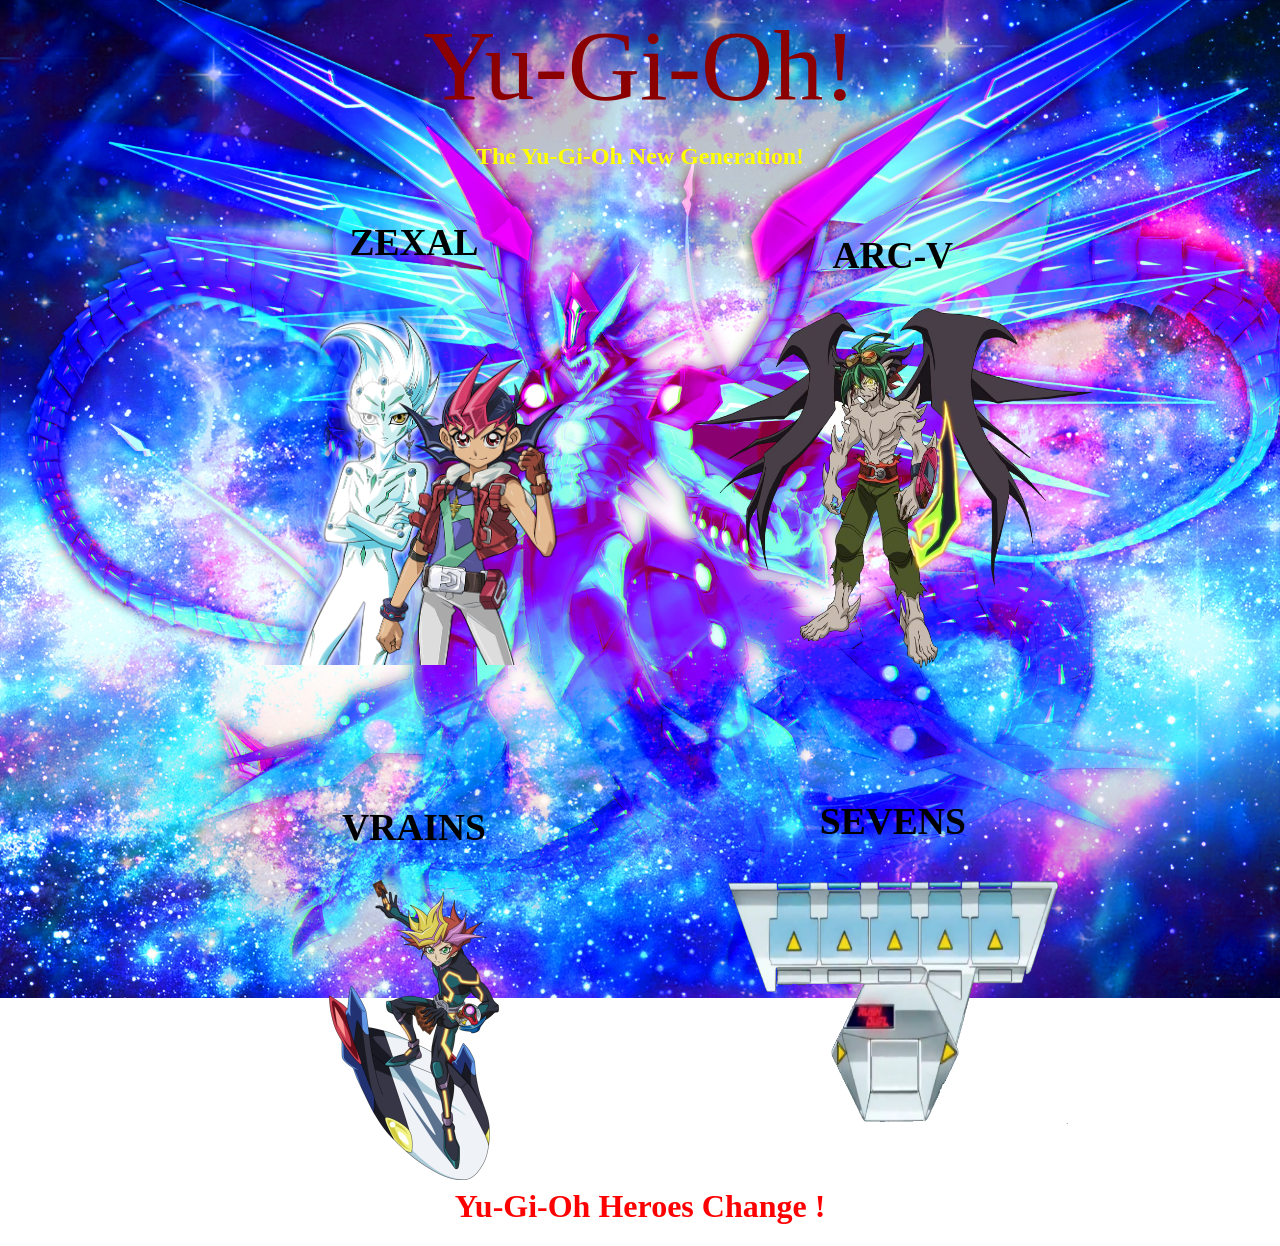
<file: index.html>
<!DOCTYPE html>
<html>
	<head>
		<meta charset="utf-8"/>
		<title>YGO</title>
		<link rel="stylesheet" type="text/css" href="css/style.css"/>
		<script type="text/javascript" src="js/java.js"></script>
	</head>
	
	<body id="body">
		<header>
		Yu-Gi-Oh!
		</header> 	
		
		<section>
			<div id="bloc1">
			
				<h1>The Yu-Gi-Oh New Generation!</h1>
			</div>
			<div id="groupe1">
				<div id="bloc2">	
					<h2>ZEXAL</h2>
					<a href="html/yuma.html"><img id="yuma" src="images/home/yuma astral.png" alt="Zexal" onmouseover="change2()" onmouseout="remet2()"></a>
				</div>

				<div id="bloc3">	
					<h2>ARC-V</h2>
					<a href="html/yuya.html"><img id="zarc" src="images/home/Z-arc.png" alt="Zarc" onmouseover="change1()" onmouseout="remet1()"></a>
				</div>
			</div>
			
			<div id="groupe2">

				<div id="bloc4">
					<h2>VRAINS</h2>
					<a href="html/yusaku.html"><img id="play" src="images/home/playmaker.png" alt="Playmaker"></a>
				</div>

				<div id="bloc5">	
					<h2>SEVENS</h2>
					<a href="html/yuga.html"><img id="dueldisk" src="images/home/DuelDisk.png" alt="Rush Duel" onmouseover="changeImage()" onmouseout="remetImage()"></a>
				</div>
			</div>

		</section>
		<footer>
			</br></br><h1 id="back" onclick="changeBG()"> Yu-Gi-Oh Heroes Change !</h1>

		</footer>

	</body>
</html>
</file>
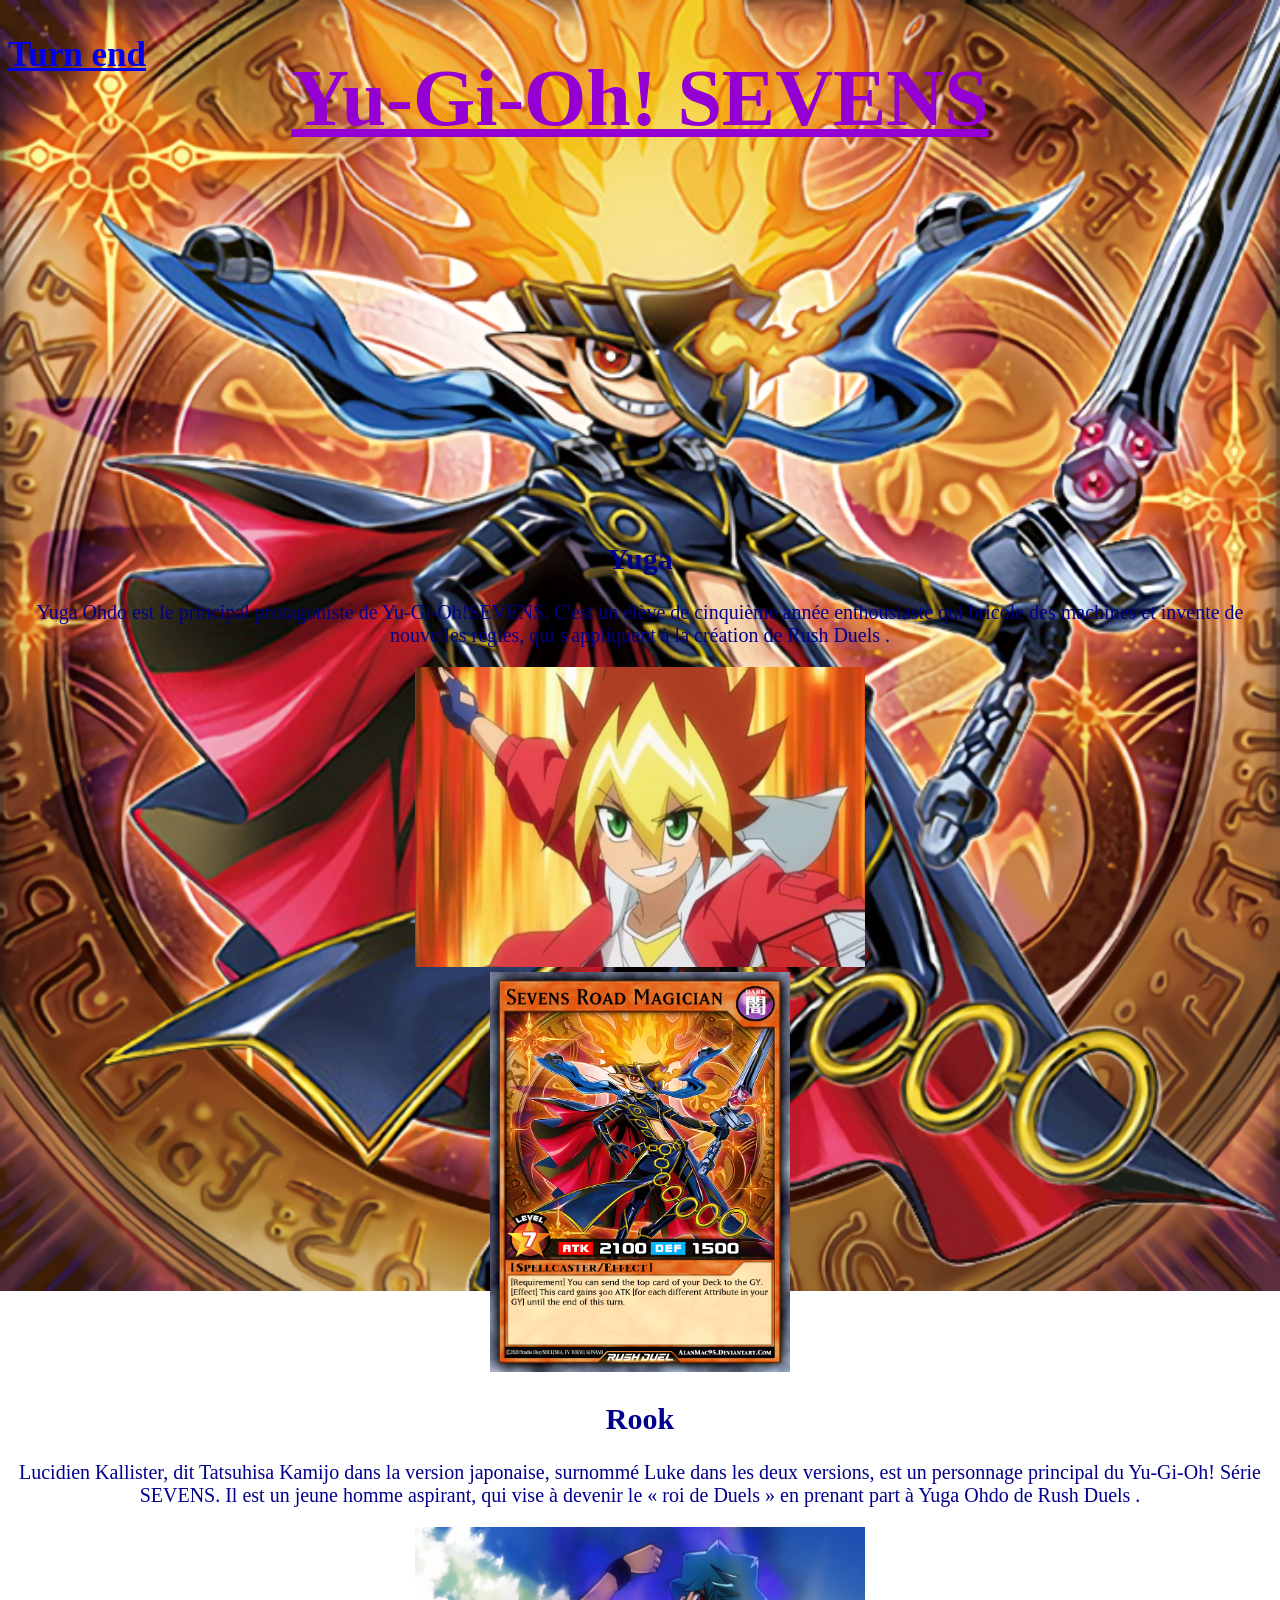
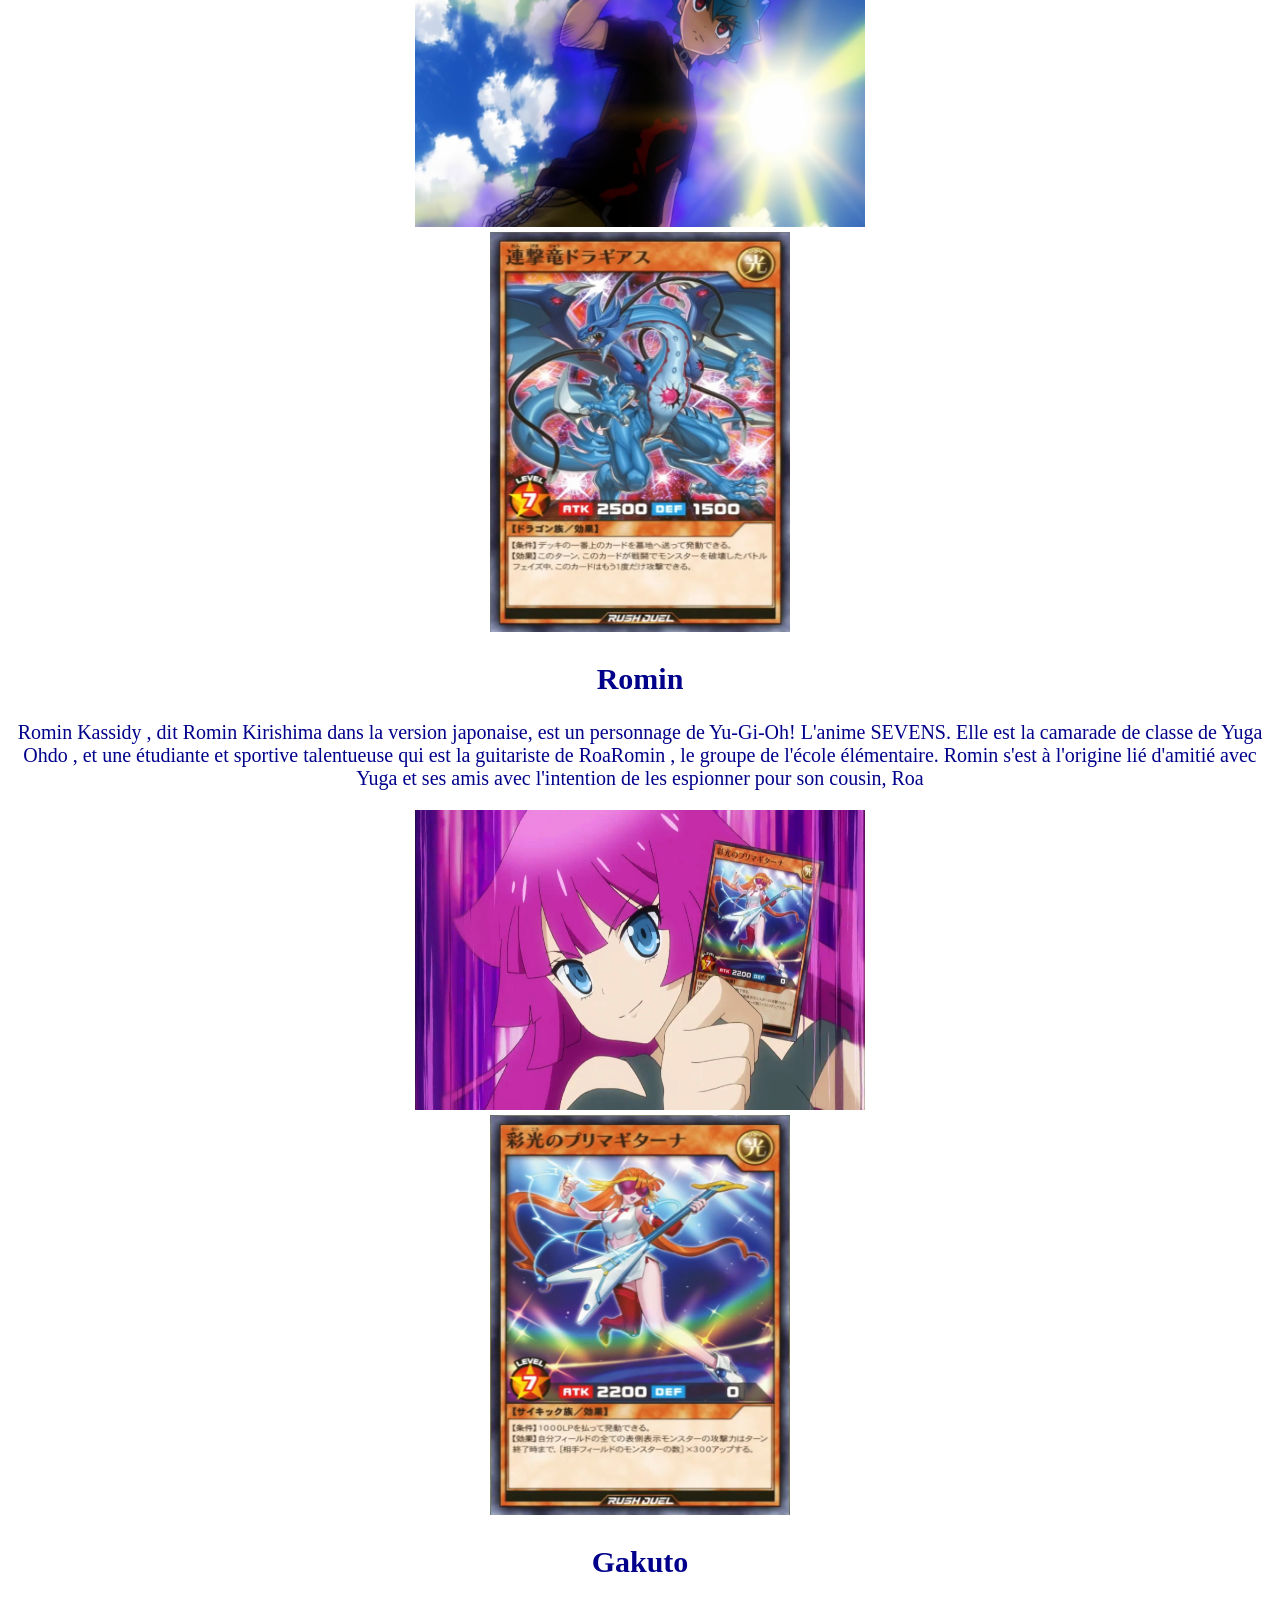
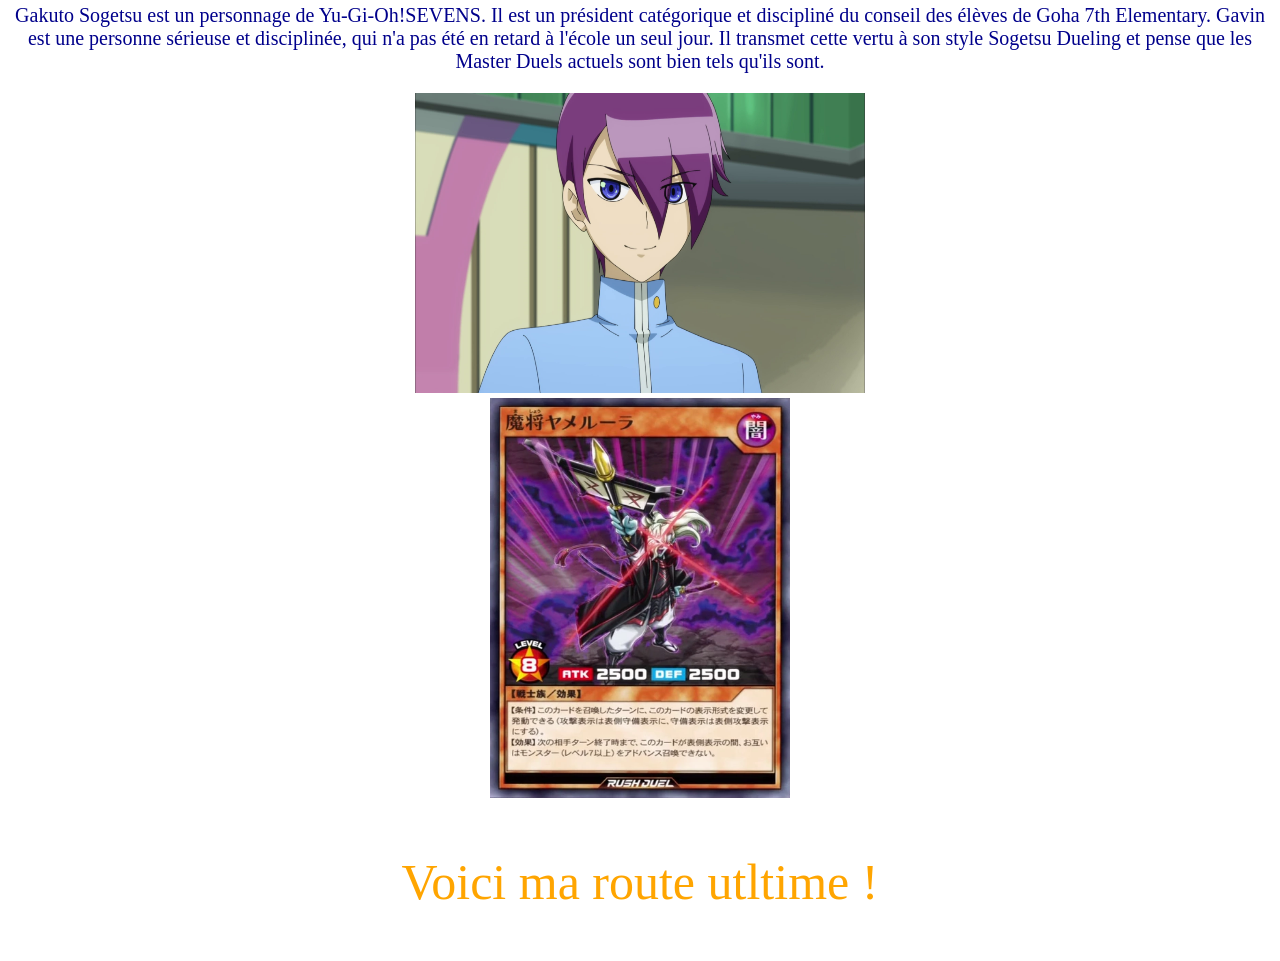
<file: html/yuga.html>
<!DOCTYPE html>
<html>
	<head>
		<meta charset="utf-8"/>
		<title>Yu-Gi-Oh! Sevens</title>
		<link rel="stylesheet" type="text/css" href="../css/yuga.css"/>
		<script type="text/javascript" src="../js/yuga.js"></script>
	</head>
	
	<body id="blanc">
		<header>
			<div id="end">
				<a href="../index.html"><h3>Turn end</h3></a>
			</div>
			<div id="title">	
				<h1>Yu-Gi-Oh! SEVENS</h1>
			</div>
		</header>
		<section>
			<div id="yg1">
				<iframe id="video" src="https://www.youtube-nocookie.com/embed/HKrrOyJTjrA" title="YouTube video player" frameborder="0" referrerpolicy="strict-origin-when-cross-origin" allow="accelerometer; autoplay; clipboard-write; encrypted-media; gyroscope; picture-in-picture; web-share" allowfullscreen></iframe>
			</div>
			<div id="yg2">
				<h2>Yuga</h2>
				<p id="lire" onmouseover="back()" onmouseout="comeback()"> Yuga Ohdo est le principal protagoniste de Yu-Gi-Oh!SEVENS. C'est un élève de cinquième année enthousiaste qui bricole des machines et invente de nouvelles règles, qui s'appliquent à la création de Rush Duels . </p>
				<img id="yuga" src="../images/yuga/yuga.jpg" alt="Yuga" onmouseover="agrandir()" onmouseout="diminuer()">
			<div id="magic">	
				<img id="sev" src="../images/yuga/7throad.png"  onmouseover="changeImage()" onmouseout="remetImage()" onload="affiche()">
			</div>
			</div>
			<div id="yg3">	
				<h2>Rook</h2>
				<p id="a" onmouseover="back1()" onmouseout="comeback1()">Lucidien Kallister, dit Tatsuhisa Kamijo dans la version japonaise, surnommé Luke dans les deux versions, est un personnage principal du Yu-Gi-Oh! Série SEVENS. Il est un jeune homme aspirant, qui vise à devenir le « roi de Duels » en prenant part à Yuga Ohdo de Rush Duels .</p>
				<img id="rook" src="../images/yuga/rook.png" alt="Rook" onmouseover="agrandir1()" onmouseout="diminuer1()"></br>
			<div id="combo">	
				<img id="rengekyryu" src="../images/yuga/dragears.png" alt="Dragears" onload="affiche1()">
			</div>
			</div>
			<div id="yg4">	
				<h2>Romin</h2>
				<p id="b" onmouseover="back2()" onmouseout="comeback2()">Romin Kassidy , dit Romin Kirishima dans la version japonaise, est un personnage de Yu-Gi-Oh! L'anime SEVENS. Elle est la camarade de classe de Yuga Ohdo , et une étudiante et sportive talentueuse qui est la guitariste de RoaRomin , le groupe de l'école élémentaire. Romin s'est à l'origine lié d'amitié avec Yuga et ses amis avec l'intention de les espionner pour son cousin, Roa </p>
				<img id="romin" src="../images/yuga/romin.jpg" alt="Romin" onmouseover="agrandir2()" onmouseout="diminuer2()">
				</br>
			<div id="guitarna">	
				<img id="prima" src="../images/yuga/prima.png" alt="Guitarna" onload="affiche2()">
			</div>
			</div>			
			<div id="yg5">	
				<h2>Gakuto</h2>
				<p id="c" onmouseover="back3()" onmouseout="comeback3()">Gakuto Sogetsu est un personnage de Yu-Gi-Oh!SEVENS. Il est un président catégorique et discipliné du conseil des élèves de Goha 7th Elementary. Gavin est une personne sérieuse et disciplinée, qui n'a pas été en retard à l'école un seul jour. Il transmet cette vertu à son style Sogetsu Dueling et pense que les Master Duels actuels sont bien tels qu'ils sont.</p>
				<img id="gakuto" src="../images/yuga/Gakuto.png" alt="Gakuto" onmouseover="agrandir3()" onmouseout="diminuer3()"></br>
			<div id="ruler">
				<img id="yameruler" src="../images/yuga/yameruler.png" alt="Yameruler" onload="affiche3()">
			</div>
			</div>

		</section>

		<footer>
			<p>Voici ma route utltime !</p>
		</footer>
	
	</body>

</html>
</file>
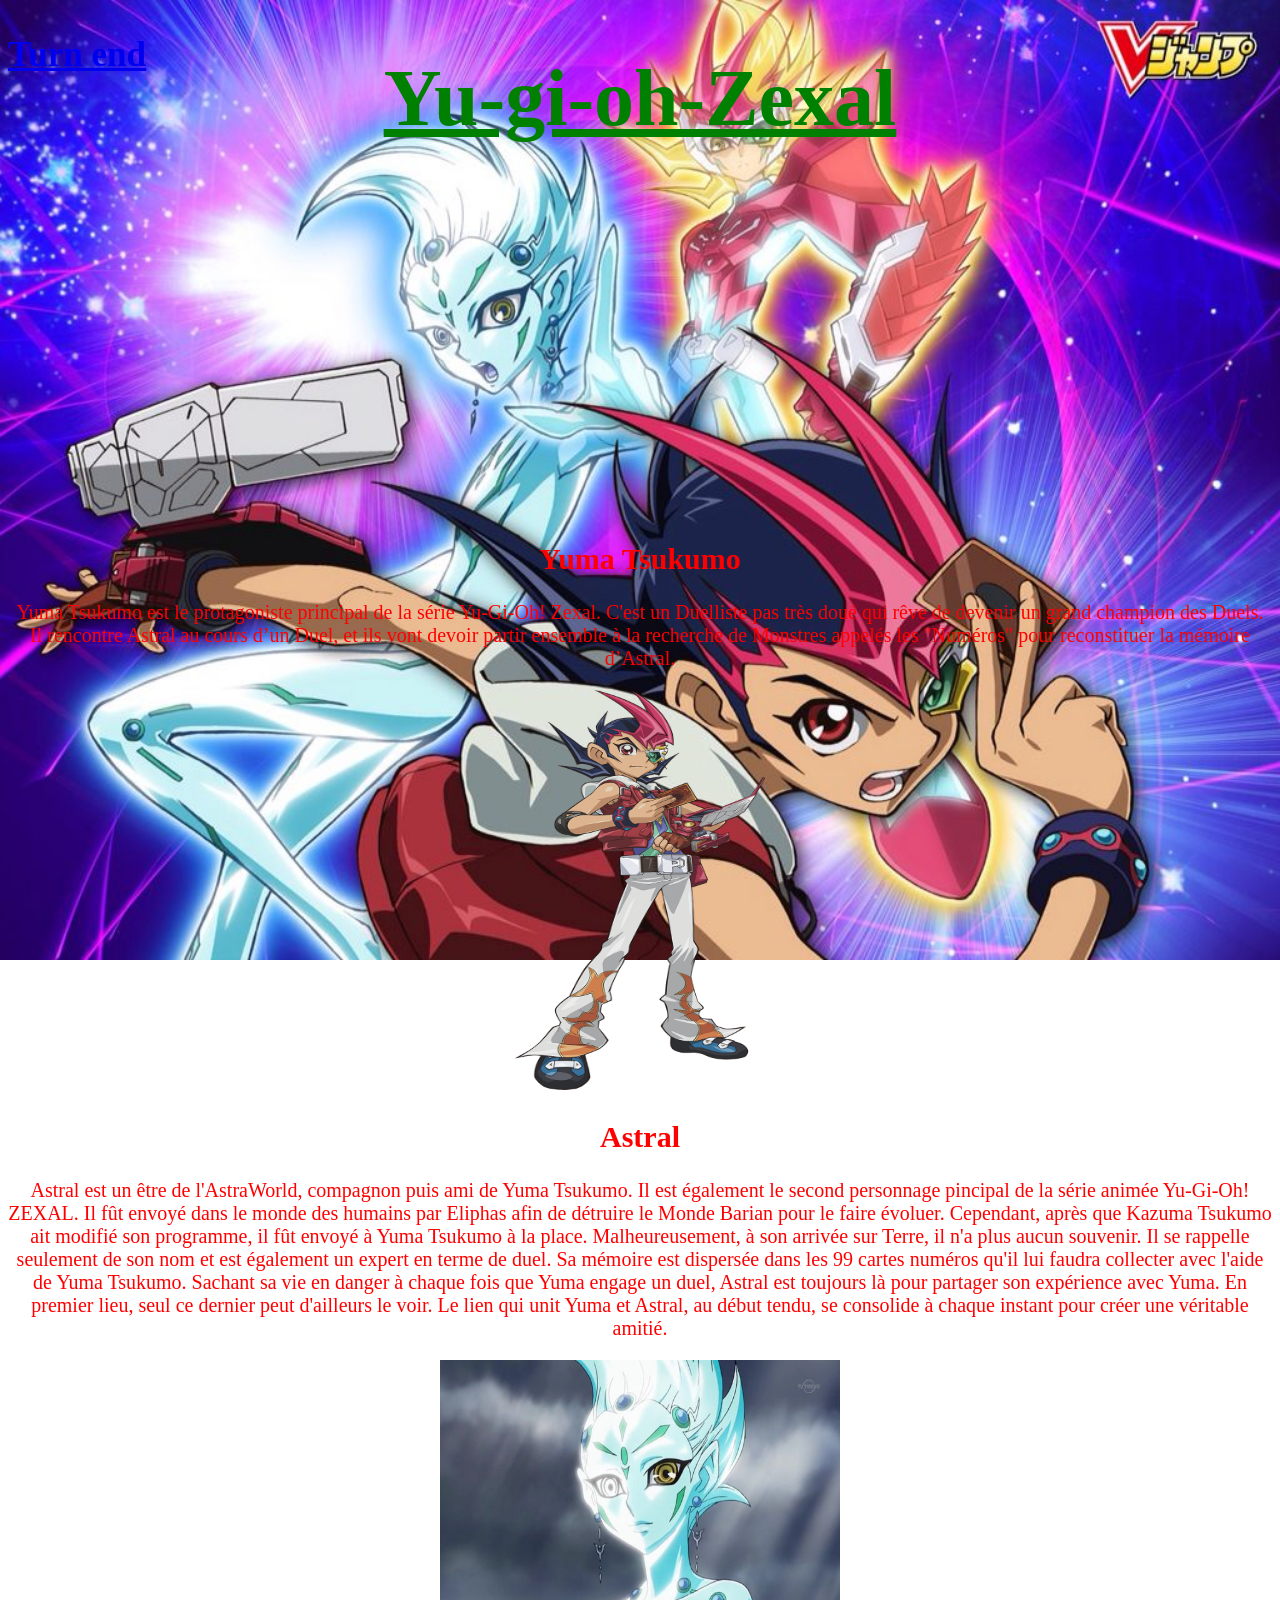
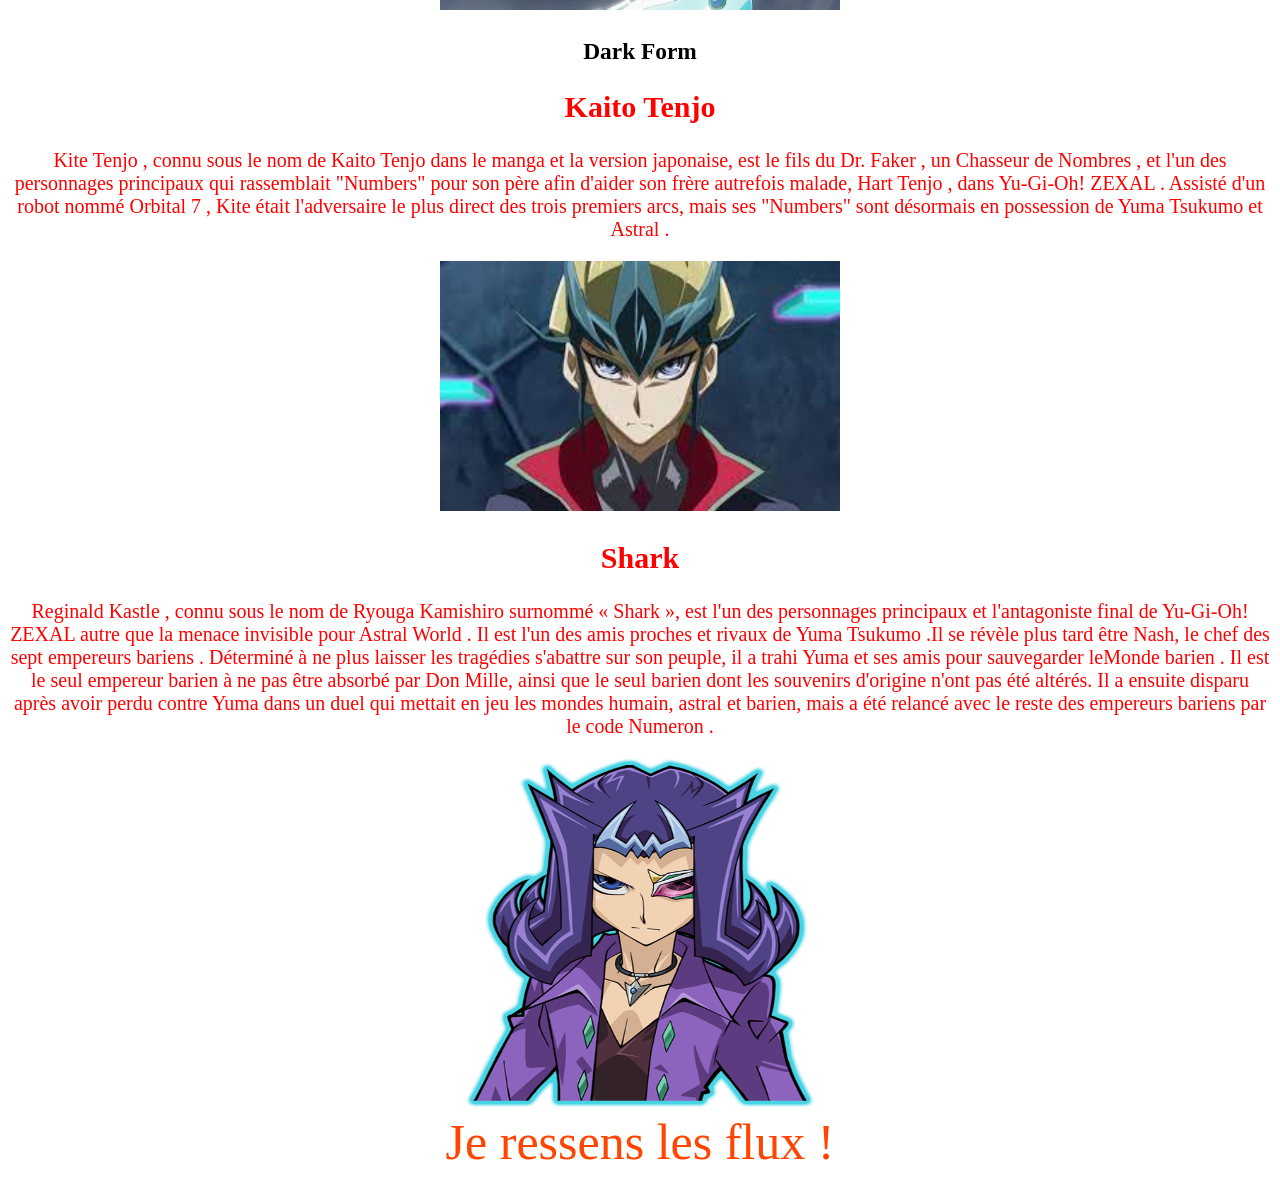
<file: html/yuma.html>
<!DOCTYPE html>
<html>
	<head>
		<meta charset="utf-8"/>
		<title>Yu-gi-oh ZEXAL</title>
		<link rel="stylesheet" type="text/css" href="../css/yuma.css"/>
		<script type="text/javascript" src="../js/yuma.js"></script>
	</head>
	<body>
		<header>
			<div id="end">	
				<a href="../index.html"><h3>Turn end</h3></a>
			</div>
			<div id="title">
				<h1>Yu-gi-oh-Zexal</h1>
			</div>	
		</header>
		<section>
			<div id="ym1">
				<iframe id="video" src="https://www.youtube-nocookie.com/embed/eRO5_PbhiZU" title="YouTube video player" frameborder="0" referrerpolicy="strict-origin-when-cross-origin" allow="accelerometer; autoplay; clipboard-write; encrypted-media; gyroscope; picture-in-picture; web-share" allowfullscreen></iframe>
			</div>
			
			<div id="ym2">
				<h2>Yuma Tsukumo</h2>
				<p id="lire" class="text" onmouseover="back()" onmouseout="comeback()"> 
				Yuma Tsukumo est le protagoniste principal de la série Yu-Gi-Oh! Zexal. C'est un Duelliste pas très doué qui rêve de devenir un grand champion des Duels. Il rencontre Astral au cours d’un Duel, et ils vont devoir partir ensemble à la recherche de Monstres appelés les "Numéros" pour reconstituer la mémoire d’Astral. </p>
			</div>	
				<img id="yumatsu" src="../images/yuma/yuma.png" alt="Yuma">
			<div id="ym3">	
				<h2 id="num">Astral</h2>
				<p id="no39" class="text" onmouseover="back1()" onmouseout="comeback1()">Astral est un être de l'AstraWorld, compagnon puis ami de Yuma Tsukumo. Il est également le second personnage pincipal de la série animée Yu-Gi-Oh! ZEXAL. Il fût envoyé dans le monde des humains par Eliphas afin de détruire le Monde Barian pour le faire évoluer. Cependant, après que Kazuma Tsukumo ait modifié son programme, il fût envoyé à Yuma Tsukumo à la place. Malheureusement, à son arrivée sur Terre, il n'a plus aucun souvenir. Il se rappelle seulement de son nom et est également un expert en terme de duel. Sa mémoire est dispersée dans les 99 cartes numéros qu'il lui faudra collecter avec l'aide de Yuma Tsukumo. Sachant sa vie en danger à chaque fois que Yuma engage un duel, Astral est toujours là pour partager son expérience avec Yuma. En premier lieu, seul ce dernier peut d'ailleurs le voir. Le lien qui unit Yuma et Astral, au début tendu, se consolide à chaque instant pour créer une véritable amitié.
				</p>
				<img id="astraworld" src="../images/yuma/Astral.jpg" alt="Astral">
			</div>
			<div id="blackmist">	
				<h3 id="a96" onclick="dark()">Dark Form</h3>
			</div>	
			<div id="ym4">	
				<h2>Kaito Tenjo</h2>
				<p id="cerf" class="text" onmouseover="back2()" onmouseout="comeback2()">Kite Tenjo , connu sous le nom de Kaito Tenjo dans le manga et la version japonaise, est le fils du Dr. Faker , un Chasseur de Nombres , et l'un des personnages principaux qui rassemblait "Numbers" pour son père afin d'aider son frère autrefois malade, Hart Tenjo , dans Yu-Gi-Oh! ZEXAL . Assisté d'un robot nommé Orbital 7 , Kite était l'adversaire le plus direct des trois premiers arcs, mais ses "Numbers" sont désormais en possession de Yuma Tsukumo et Astral .</p>
				<img id="volant" src="../images/yuma/kaito.jpg" alt="Kaito" onclick="photon()">
			</div>
			<div id="ym5">
				<h1 class="text" >Shark</h1>
				<p id="req1" class="text" onmouseover="back3()" onmouseout="comeback3()">Reginald Kastle , connu sous le nom de Ryouga Kamishiro surnommé « Shark », est l'un des personnages principaux et l'antagoniste final de Yu-Gi-Oh! ZEXAL autre que la menace invisible pour Astral World . Il est l'un des amis proches et rivaux de Yuma Tsukumo .Il se révèle plus tard être Nash, le chef des sept empereurs bariens . Déterminé à ne plus laisser les tragédies s'abattre sur son peuple, il a trahi Yuma et ses amis pour sauvegarder leMonde barien . Il est le seul empereur barien à ne pas être absorbé par Don Mille, ainsi que le seul barien dont les souvenirs d'origine n'ont pas été altérés. Il a ensuite disparu après avoir perdu contre Yuma dans un duel qui mettait en jeu les mondes humain, astral et barien, mais a été relancé avec le reste des empereurs bariens par le code Numeron .</br></p>
				<img id="shark" src="../images/yuma/Shark.png" alt="Shark" onmouseover="changeImage()" onmouseout="remetImage()">
			</div>

		</section>

		<footer>
			Je ressens les flux !
		</footer>
	
	</body>

</html>
</file>
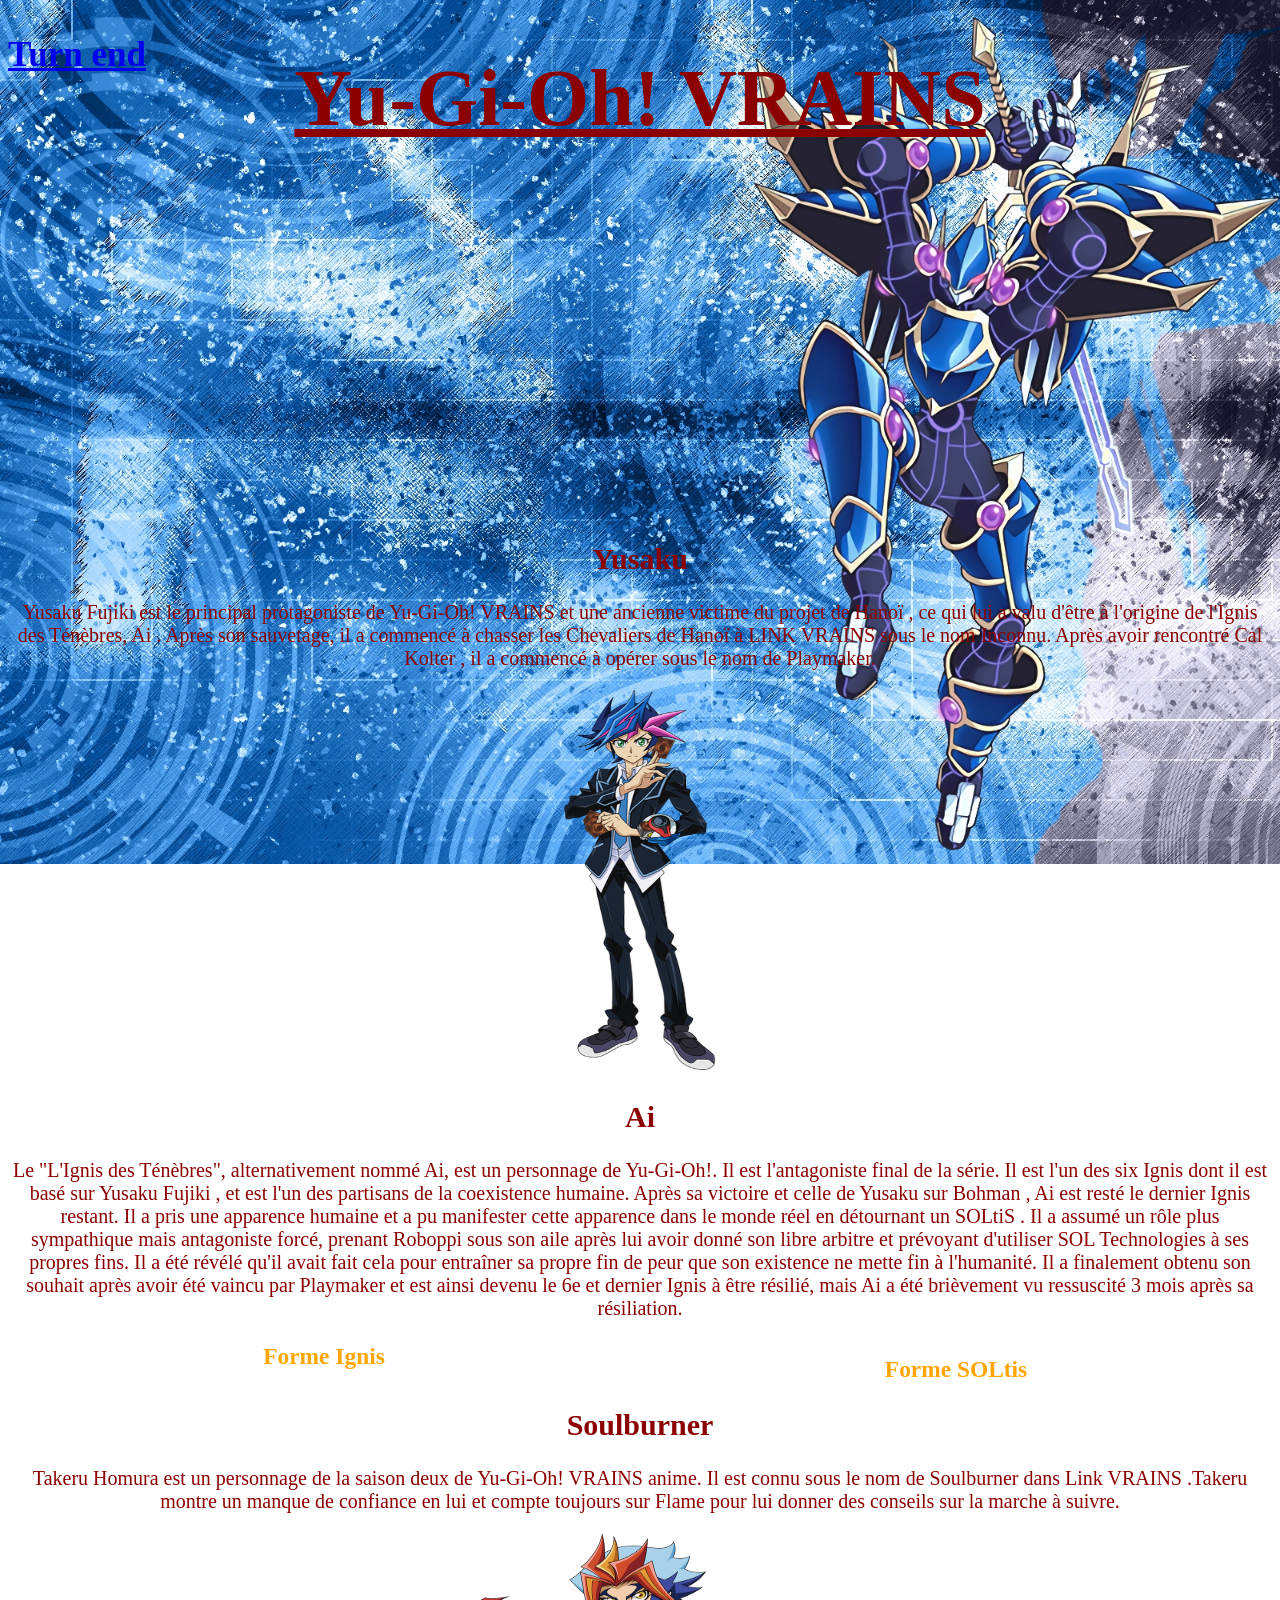
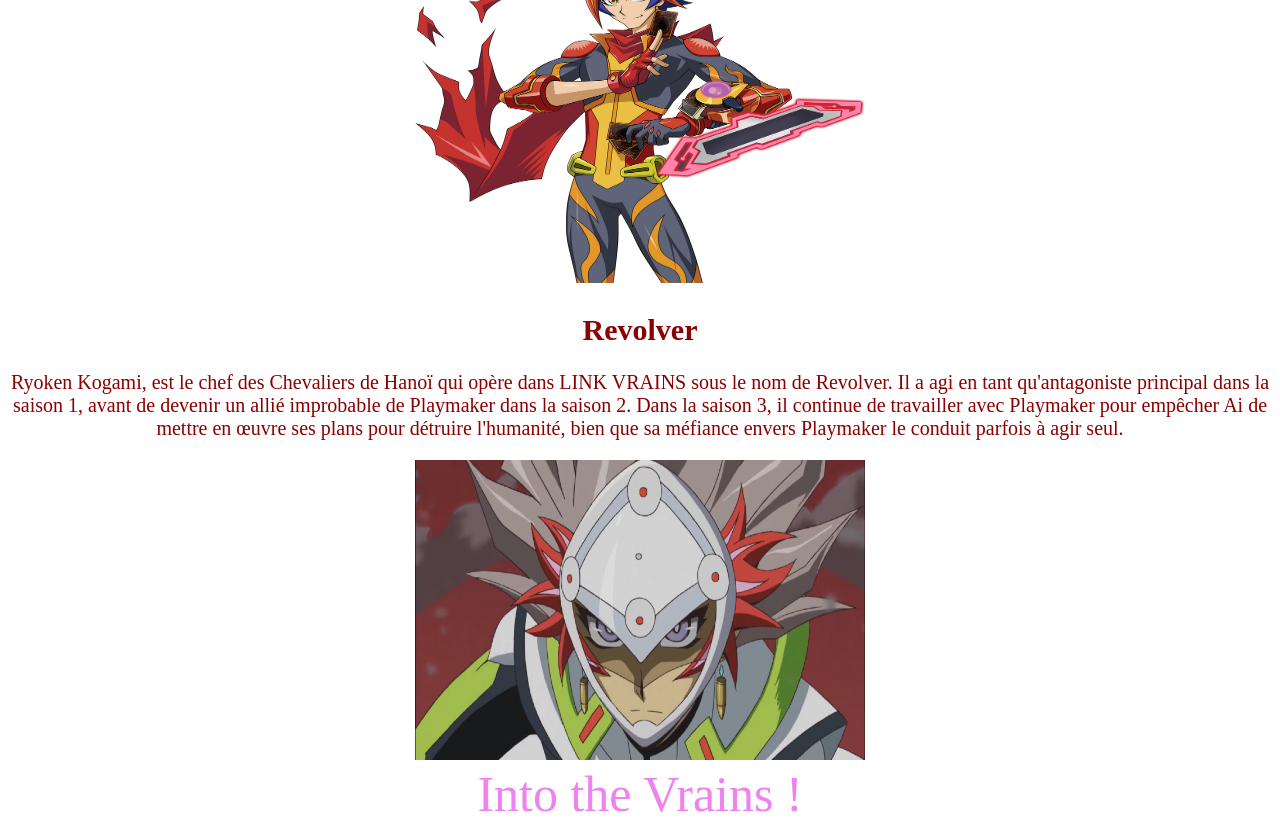
<file: html/yusaku.html>
<!DOCTYPE html>
<html>
	<head>
		<meta charset="utf-8"/>
		<title>Yu-Gi-Oh! Vrains</title>
		<link rel="stylesheet" type="text/css" href="../css/yusaku.css"/>
		<script type="text/javascript" src="../js/yusaku.js"></script>
	</head>
	
	<body>
		<header>
			<div id="end">
				<a href="../index.html"><h3>Turn end</h3></a>
			</div>
			<div id="title">
				<h1>Yu-Gi-Oh! VRAINS</h1>
			</div>
		</header>
		<section>
			<div class="ys un">
				<iframe id="video" src="https://www.youtube-nocookie.com/embed/4LqNYOGP3H8" title="YouTube video player" frameborder="0" referrerpolicy="strict-origin-when-cross-origin" allow="accelerometer; autoplay; clipboard-write; encrypted-media; gyroscope; picture-in-picture; web-share" allowfullscreen></iframe>
			</div>
			<div class="ys deux">
				<h2>Yusaku</h2>
				<p id="lire" onmouseover="back()" onmouseout="comeback()"> Yusaku Fujiki est le principal protagoniste de Yu-Gi-Oh! VRAINS et une ancienne victime du projet de Hanoï , ce qui lui a valu d'être à l'origine de l'Ignis des Ténèbres, Ai . Après son sauvetage, il a commencé à chasser les Chevaliers de Hanoï à LINK VRAINS sous le nom Inconnu. Après avoir rencontré Cal Kolter , il a commencé à opérer sous le nom de Playmaker. </p>
			</div>
				<img id="yusaku" src="../images/yusaku/Yusaku_Fujiki.png" alt="Yusaku" onmouseover="changeImage()" onmouseout="remetImage()">	
			<div class="ys trois">	
				<h2>Ai</h2>
				<p id="a" onmouseover="back1()" onmouseout="comeback1()">Le "L'Ignis des Ténèbres", alternativement nommé Ai, est un personnage de Yu-Gi-Oh!. Il est l'antagoniste final de la série. Il est l'un des six Ignis dont il est basé sur Yusaku Fujiki , et est l'un des partisans de la coexistence humaine. Après sa victoire et celle de Yusaku sur Bohman , Ai est resté le dernier Ignis restant. Il a pris une apparence humaine et a pu manifester cette apparence dans le monde réel en détournant un SOLtiS . Il a assumé un rôle plus sympathique mais antagoniste forcé, prenant Roboppi sous son aile après lui avoir donné son libre arbitre et prévoyant d'utiliser SOL Technologies à ses propres fins. Il a été révélé qu'il avait fait cela pour entraîner sa propre fin de peur que son existence ne mette fin à l'humanité. Il a finalement obtenu son souhait après avoir été vaincu par Playmaker et est ainsi devenu le 6e et dernier Ignis à être résilié, mais Ai a été brièvement vu ressuscité 3 mois après sa résiliation.</p>
			</div>
			<div class="ys quatre">
				<div>
					<h3 id="formeIgnis" onclick="affiche()">Forme Ignis</h3>
					<img id="ai_ignis" src="../images/yusaku/ai ignis.jpg" alt="Yami no Ignis" onclick="affiche()">
				</div>
				<div>
					<h3 id="formeSoltis" onclick="affiche2()">Forme SOLtis</h3>
					<img id="ai_soltis" src="../images/yusaku/ai.jpg" alt="Yami no Ignis">
				</div>
			</div>
			<div class="ys cinq">
				<h2>Soulburner</h2>
				<p id="b" onmouseover="back2()" onmouseout="comeback2()">Takeru Homura est un personnage de la saison deux de Yu-Gi-Oh! VRAINS anime. Il est connu sous le nom de Soulburner dans Link VRAINS .Takeru montre un manque de confiance en lui et compte toujours sur Flame pour lui donner des conseils sur la marche à suivre.</p>
				<img id="takeru" src="../images/yusaku/soulburner.png" alt="Soulburner" onmouseover="change2()" onmouseout="remet2()">
			</div>
			<div class="ys six">
                <h2>Revolver</h2>
                <p id="c" onmouseover="back3()" onmouseout="comeback3()">Ryoken Kogami, est le chef des Chevaliers de Hanoï qui opère dans LINK VRAINS sous le nom de Revolver. Il a agi en tant qu'antagoniste principal dans la saison 1, avant de devenir un allié improbable de Playmaker dans la saison 2. Dans la saison 3, il continue de travailler avec Playmaker pour empêcher Ai de mettre en œuvre ses plans pour détruire l'humanité, bien que sa méfiance envers Playmaker le conduit parfois à agir seul.</p>
                <img id="revolver" src="../images/yusaku/revolver.png" alt="Revolver" onmouseover="change3()" onmouseout="remet3()">
            </div>
		</section>
		<footer>
			Into the Vrains !
		</footer>
	</body>
</html>
</file>
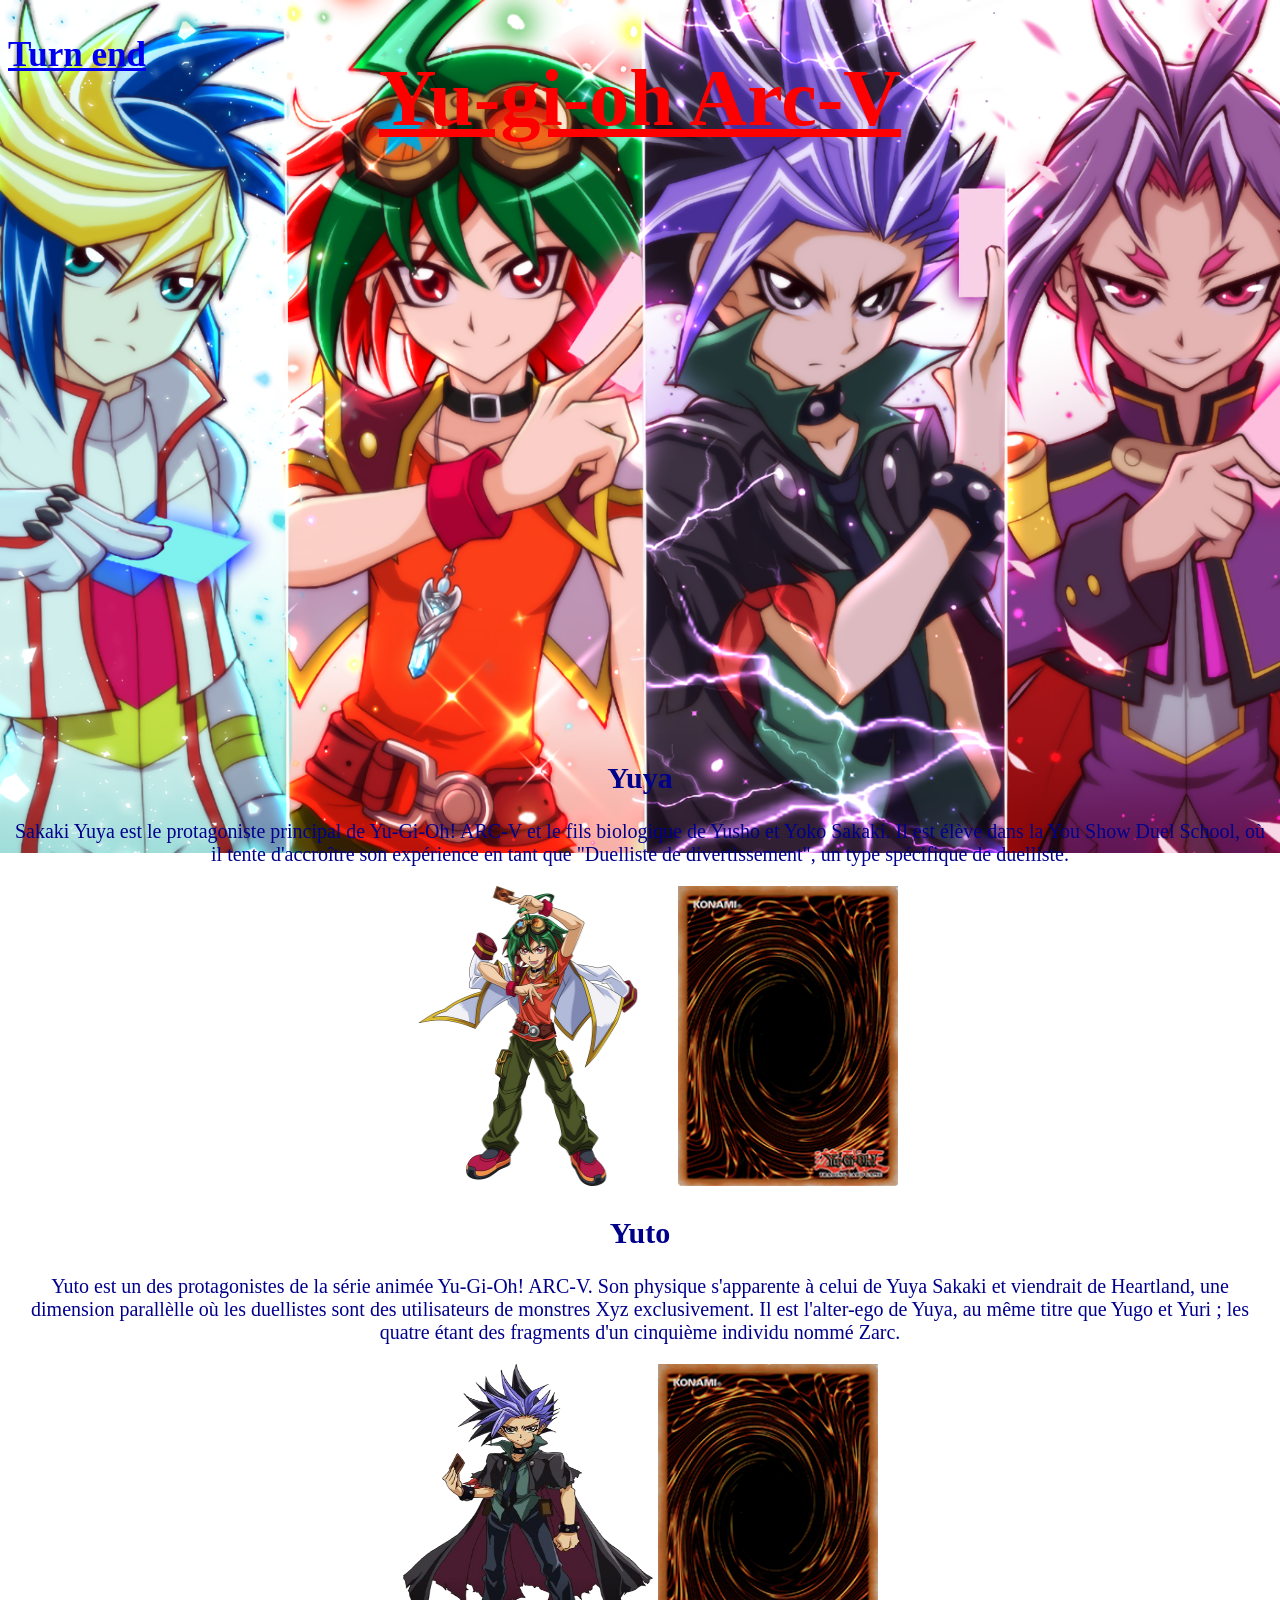
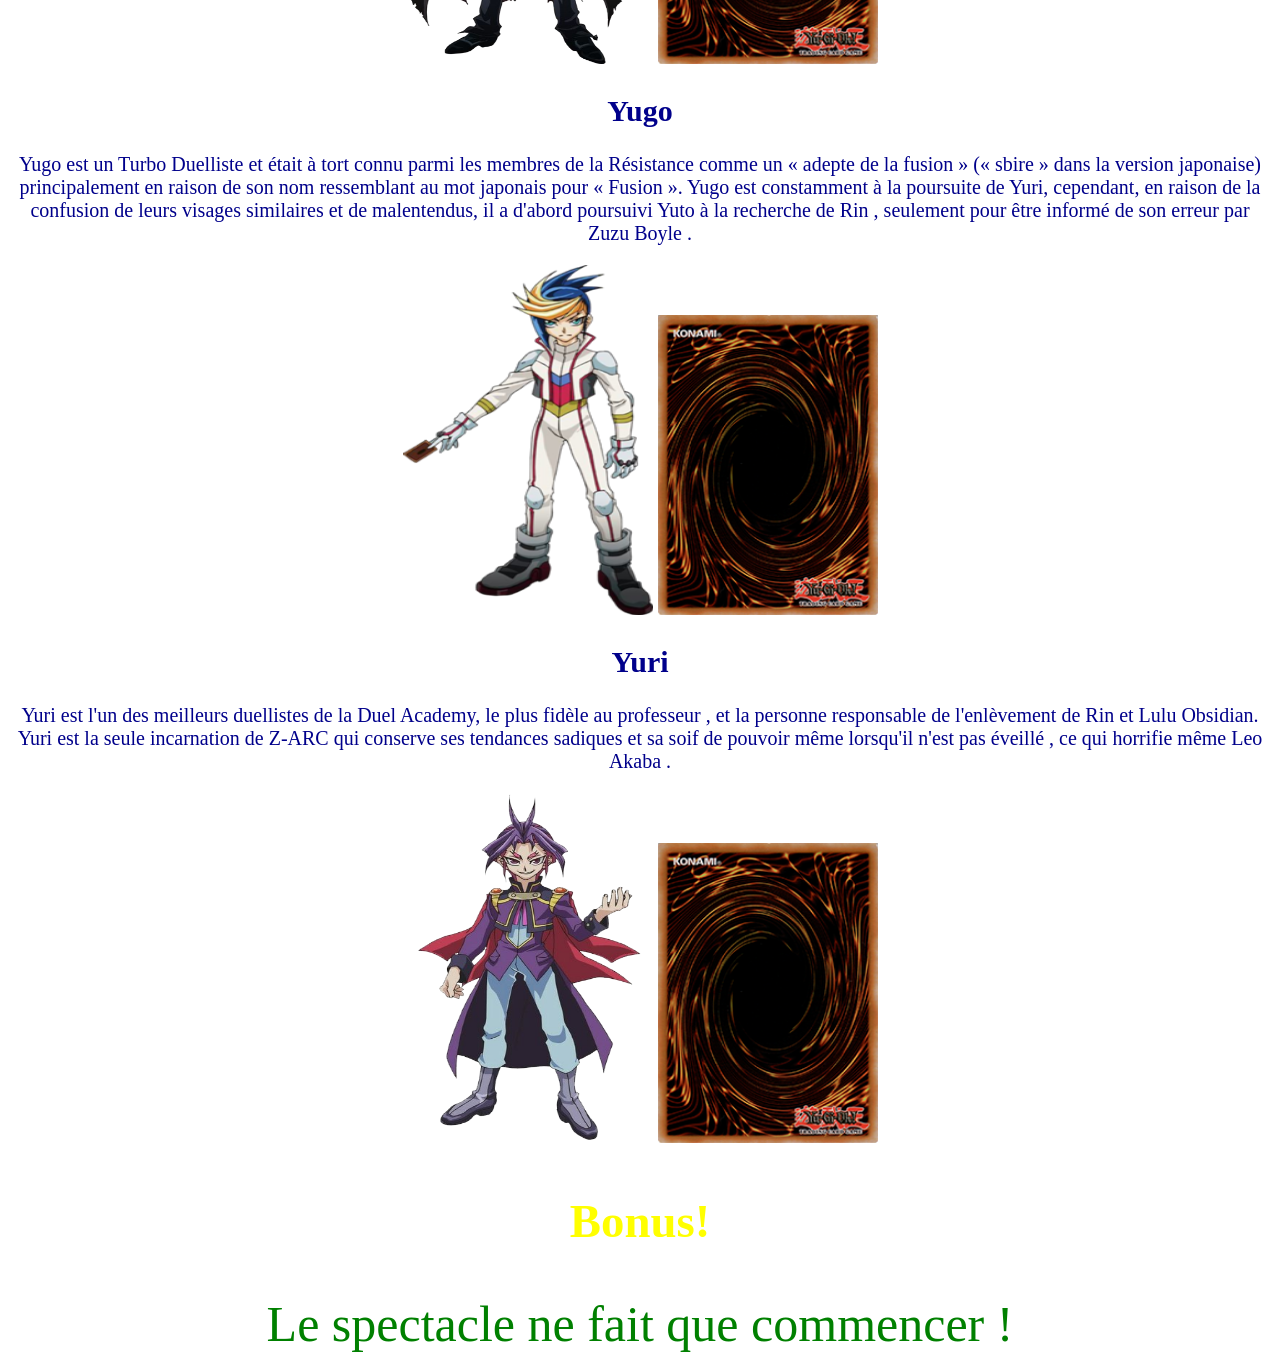
<file: html/yuya.html>
<!DOCTYPE html>
<html>
	<head>
		<meta charset="utf-8"/>
		<title>Yu-gi-oh Arc-V</title>
		<link rel="stylesheet" type="text/css" href="../css/yuya.css"/>
		<script type="text/javascript" src="../js/yuya.js"></script>
	</head>
	
	<body>
		<header>
			<div id="end">
				<a href="../index.html"><h3>Turn end</h3></a>
			</div>
			<div id="title">
				<h1>Yu-gi-oh Arc-V</h1>
			</div>
		</header>
		<section>
			<div id="yy1">
				<iframe width="949" height="534" src="https://www.youtube-nocookie.com/embed/A16Ilypv624" title="Yu-Gi-Oh! ARC-V Season 1 Opening Theme &quot;Can You Feel the Power&quot; (English)" frameborder="0" referrerpolicy="strict-origin-when-cross-origin" allow="accelerometer; autoplay; clipboard-write; encrypted-media; gyroscope; picture-in-picture; web-share" allowfullscreen></iframe>
			</div>
			<div id="yy2">
				<h2>Yuya</h2>
				<p id="lire" onmouseover="back()" onmouseout="comeback()">Sakaki Yuya est le protagoniste principal de Yu-Gi-Oh! ARC-V et le fils biologique de Yusho et Yoko Sakaki. Il est élève dans la You Show Duel School, où il tente d'accroître son expérience en tant que "Duelliste de divertissement", un type spécifique de duelliste.</p>
				<img id="ya" src="../images/yuya/Yuya_Sakaki.png" alt="Yuya">
				<img id="odd" src="../images/yuya/back card.png" alt="ygo card" onclick="changeImage()">
			</div>
			<div id="yy3">	
				<h2>Yuto</h2>
				<p id="a" onmouseover="back1()" onmouseout="comeback1()">Yuto est un des protagonistes de la série animée Yu-Gi-Oh! ARC-V. Son physique s'apparente à celui de Yuya Sakaki et viendrait de Heartland, une dimension parallèlle où les duellistes sont des utilisateurs de monstres Xyz exclusivement. Il est l'alter-ego de Yuya, au même titre que Yugo et Yuri ; les quatre étant des fragments d'un cinquième individu nommé Zarc.</p>
				<img id="to" src="../images/yuya/Yuto.png" alt="Yuto">
				<img id="rebellion" src="../images/yuya/back card.png" alt="ygo card" onclick="change1()">
			</div>
			<div id="yy4">	
				<h2>Yugo</h2>
				<p id="b" onmouseover="back2()" onmouseout="comeback2()">Yugo est un Turbo Duelliste et était à tort connu parmi les membres de la Résistance comme un « adepte de la fusion » (« sbire » dans la version japonaise) principalement en raison de son nom ressemblant au mot japonais pour « Fusion ». Yugo est constamment à la poursuite de Yuri, cependant, en raison de la confusion de leurs visages similaires et de malentendus, il a d'abord poursuivi Yuto à la recherche de Rin , seulement pour être informé de son erreur par Zuzu Boyle .</p>
				<img id="go" src="../images/yuya/Yugo.png" alt="Yugo">
				<img id="clear" src="../images/yuya/back card.png" alt="ygo card" onclick="change2()">
			</div>
			<div id="yy5">	
				<h2>Yuri</h2>
				<p id="c" onmouseover="back3()" onmouseout="comeback3()">Yuri est l'un des meilleurs duellistes de la Duel Academy, le plus fidèle au professeur , et la personne responsable de l'enlèvement de Rin et Lulu Obsidian. Yuri est la seule incarnation de Z-ARC qui conserve ses tendances sadiques et sa soif de pouvoir même lorsqu'il n'est pas éveillé , ce qui horrifie même Leo Akaba .</p>
				<img id="ri" src="../images/yuya/Yuri.png" alt="Yuri">
				<img id="starve" src="../images/yuya/back card.png" alt="ygo card" onclick="change3()">
			</div>
			<div id="Bonus">	
				<h3 id="yy6" onclick="affiche()">Bonus!</h3>
			</div>
			<div id="secret">
                <h2>Zarc</h2>
                <p>Zarc ou Z-Arc est un personnage de Yu-Gi-Oh! L'anime ARC-V et le véritable antagoniste principal de la série. Avant sa révélation, il est connu sous le nom de The Darkness ou Black Shadow résidant à l'intérieur de Yūya Sakaki et de ses homologues dimensionnels. Il est l'incarnation originale de Yūya Sakaki (Standard Dimension), Yūto (Xyz Dimension), Yūgo (Synchro Dimension) et Yūri (Fusion Dimension). L'agressivité croissante de Zarc l'a amené à détruire la dimension originale et à prendre une forme de dragon connue sous le nom de Supreme King Dragon Zarc. Lors de sa confrontation avec Ray, l'âme de Zarc a été divisée en quatre et réincarnée dans quatre vies différentes. Il est le propriétaire original des Quatre Dragons Célestes et l'un des véritables co-créateurs de Pendulum Summon.
                </p>
                <img id="zarc" src="../images/yuya/zarcvb.jpg" alt="Z-Arc" onmouseover="change4()" onmouseout="remet4()">
                <img id="Z" src="../images/yuya/back card.png" alt="ygo card" onclick="change7()">
            </div>
		</section>
		<footer>
			Le spectacle ne fait que commencer !
		</footer>
</body>
</html>
</file>
<file: css/style.css>
body{
	background-image: url("../images/home/galaxy eye back.jpg"); 
	background-repeat: no-repeat;
	background-position: top;
	background-size: 100%;
	background-attachment: fixed;
}

header{
	font-size:100px;
	color:darkred;
	text-align: center;
}
footer{
	color: red;
	text-align: center;
}
#bloc1{
	color: yellow;
	text-align:center;
}
#groupe1{
	margin-bottom:10%;
}
#bloc2{
	position: absolute;
	margin-top: 0%;
	margin-left:20%;
	text-align: center;
	font-size: 25px;
}
#bloc3{
	position:relative;
	padding-top:1%;
	margin-left:50%;
	margin-right: 10%;
	text-align: center;
	font-size: 25px;
}
#bloc4{
	position: absolute;
	margin-top: -2%;
	margin-left:20%;
	text-align: center;
	font-size: 25px;
}
#bloc5{
	position:relative;
	margin-left:50%;
	margin-right: 10%;
	text-align: center;
	font-size: 25px;
}
#yuma{
	width: 300px;
	height: 370px;
}
#zarc{
	width: 400px;
	height: 360px;
}
#play{
	width: 300px;
	height: 300px;
}
#dueldisk{
	width: 350px;
	height: 250px;
}
</file>
<file: css/yuga.css>
body{
	background-image: url("../images/yuga/7road.png");
	background-repeat: no-repeat;
	background-position: top;
	background-size: 100%;
	background-attachment: fixed;
}
#end{
	font-size: 30px;
	color: green;
}
#title{
	margin-top: -6%;
	text-align: center;
	color: darkviolet;
	font-size: 40px;
	text-decoration: underline;
}
section{
	text-align: center;
	color: darkblue;
}

footer{
	color: orange;
	font-size: 50px;
	text-align: center;
}
header{
	font-size: 20px;
}
section{
	font-size: 20px;
}
#sev{
	text-align: center;
	height: 400px;
	width: 300px;
}
#magic{
	display: none;
}
#video{
	width: 560px;
	height: 315px;
}
#rengekyryu{
	text-align: center;
	height: 400px;
	width: 300px;
}
#prima{
	text-align: center;
	height: 400px;
	width: 300px;
}
#yameruler{
	text-align: center;
	height: 400px;
	width: 300px;
}
#combo{
	display: none;
}
#guitarna{
	display: none;
}
#ruler{
	display: none;
}
#yuga{
	width: 450px;
	height: 300px;
}
#rook{
	width: 450px;
	height: 300px;
}
#romin{
	width: 450px;
	height: 300px;
}
#gakuto{
	width: 450px;
	height: 300px;
}
</file>
<file: css/yuma.css>
body{
	background-image: url("../images/yuma/zexal back.jpg");
	background-repeat: no-repeat;
	background-position: top;
	background-size: 100%;
	background-attachment: fixed;
}
section{
	text-align: center;
	color: red;
}

#end{
	font-size: 30px;
	color: green;
}
#title{
	margin-top: -6%;
	text-align: center;
	color: green;
	font-size: 40px;
	text-decoration: underline;
}
footer{
	text-align: center;
	color: orangered;
	font-size: 50px;
}
header{
	font-size: 20px;
}
section{
	font-size: 20px;
}
#ym2{
	text-align: justify-all;
}
#blackmist{
	color: black;
}
#video{
	width: 560px;
	height: 315px;
}
#yumatsu{
	width: 250px;
	height: 400px;
}
#astraworld{
	width: 400px;
	height: 250px;
}
#volant{
	width: 400px;
	height: 250px;
}
#shark{
	width: 350px;
	height: 350px;
}
</file>
<file: css/yusaku.css>
body{
	background-image: url("../images/yusaku/vrainsb.jpg");
	background-repeat: no-repeat;
	background-position: top;
	background-size: 120%;
	background-attachment:fixed;
}
section{
	text-align: center;
	color: darkred;
}
#end{
	font-size: 30px;
	color: green;
}
#title{
	margin-top: -6%;
	text-align: center;
	color: darkred;
	font-size: 40px;
	text-decoration: underline;
}
footer{
	color: violet;
	font-size: 50px;
	text-align: center;
}
header{
	font-size: 20px;
}
section{
	font-size: 20px;
}

#ai_ignis{
	width: 420px;
	height: 270px;
	margin-left: 12%;
	display: none;
	float: left;
}
#formeIgnis{
	color: orange;
	margin-right: 50%;
}
#formeSoltis{
	color: orange;
	margin-left: 50%;
	margin-top: -3%;
}
#ai_soltis{
	width: 420px;
	height: 270px;
	margin-left: 61%;
	display: none;

}
.ys{
	margin-top:5px;
}

#video{
	width: 560px;
	height: 315px;
}
#yusaku{
	width: 460px;
	height: 380px;
}
#takeru{
	width: 450px;
	height: 350px;
}
#revolver{
	width: 450px;
	height: 300px;
}
</file>
<file: css/yuya.css>
body{
	background-image: url("../images/yuya/arcv back.png");
	background-repeat: no-repeat;
	background-position: top;
	background-size: 110%;
	background-attachment:fixed;
}
section{
	text-align: center;
	color: darkblue;
}
#end{
	font-size: 30px;
	color: green;
}
#title{
	margin-top: -6%;
	text-align: center;
	color: red;
	font-size: 40px;
	text-decoration: underline;
}
footer{
	text-align: center;
	color: green;
	font-size: 50px;
}
header{
	font-size: 20px;
}
section{
	font-size: 20px;
}

#secret{
	display: none;
}

#Bonus{
	color: yellow;
	font-size: 40px
}
#video{
	width: 560px;
	height: 315px;
}
#odd{
	width: 220px;
	height: 300px;
}
#rebellion{
	width: 220px;
	height: 300px;
}
#clear{
	width: 220px;
	height: 300px;
}
#starve{
	width: 220px;
	height: 300px;
}
#to{
	width: 250px;
	height: 300px;
}
#ya{
	width: 290px;
	height: 300px;
}
#ri{
	width: 250px;
	height: 350px;
}
#go{
	width: 250px;
	height: 350px;
}
#zarc{
	width: 380px;
	height: 250px;
}
#Z{
	width: 220px;
	height: 300px;
}
</file>
